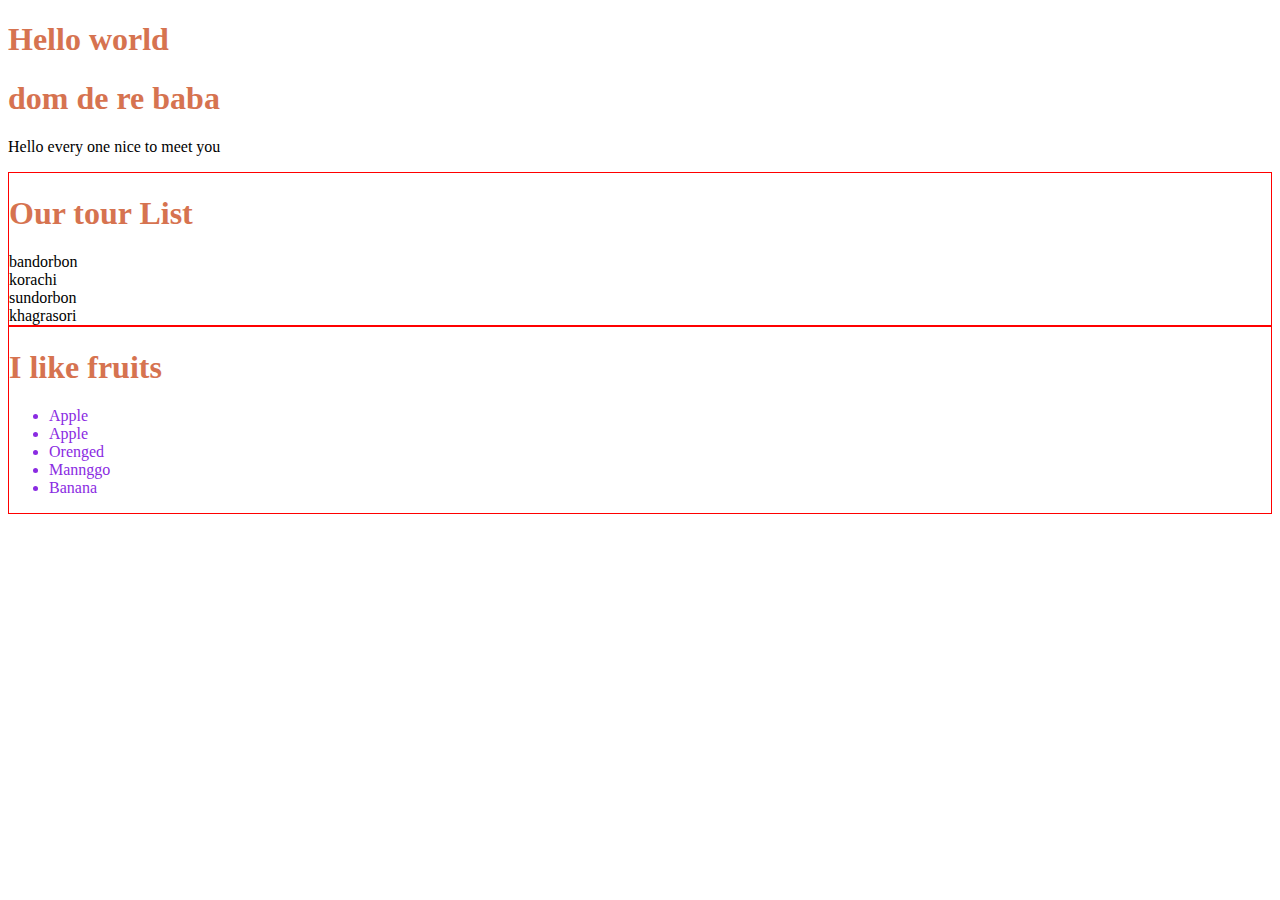
<file: javascript/dom-js/index.html>
<!DOCTYPE html>
<html lang="en">
<head>
    <meta charset="UTF-8">
    <meta name="viewport" content="width=device-width, initial-scale=1.0">
    <title>Dom || Document object model</title>
    <link rel="stylesheet" href="style.css">

    <style>
         h1{
            color: rgb(214, 115, 80);
         }
         .fruits-container li{
            color: blueviolet;
         }
    </style>
</head>
<body>
     <h1 id="text-title" class="some-text some-bg">Hello world</h1>
    <h1 class="">dom de re baba</h1>
    <p class="some-text">Hello every one nice to meet you</p>
    <section id="tourist-places" class="text-large">
        <h1>Our tour List</h1>
        <li class="tour-places">bandorbon</li>
        <li class="tour-places">korachi</li>
        <li class="tour-places">sundorbon</li>
        <li>khagrasori</li>
    </section> 

    <section class="fruits-container">
         <h1>I like fruits</h1>
         <ul>
            <li>Apple</li>
            <li class="fruits-items">Apple</li>
            <li class="fruits-items">Orenged</li>
            <li class="fruits-items">Mannggo</li>
            <li>Banana</li>
         </ul>
    </section>

        <!-- intarnal javascript  -->
         <script>
              const places =document.getElementsByClassName('tour-places');
              for(const place of places){
                console.log(place.innerText);
              }


              const fruits =document.getElementsByClassName('fruits-items');
            //   console.log(fruits)

            for(const fruit of fruits){
                console.log(fruit);
            }

            // querySelectorAll
            const someLi=document.querySelectorAll('.fruits-container li');
            // console.log(fruitsContainer)
            for(const li of someLi){
                console.log(li.innerText);
            }

            const div=document.getElementsByClassName('fruits-container');
            div.innerHtml;

            console.log(div[0]);
         </script>
         <script src="stylein.js"></script>
</body>
</html>
</file>
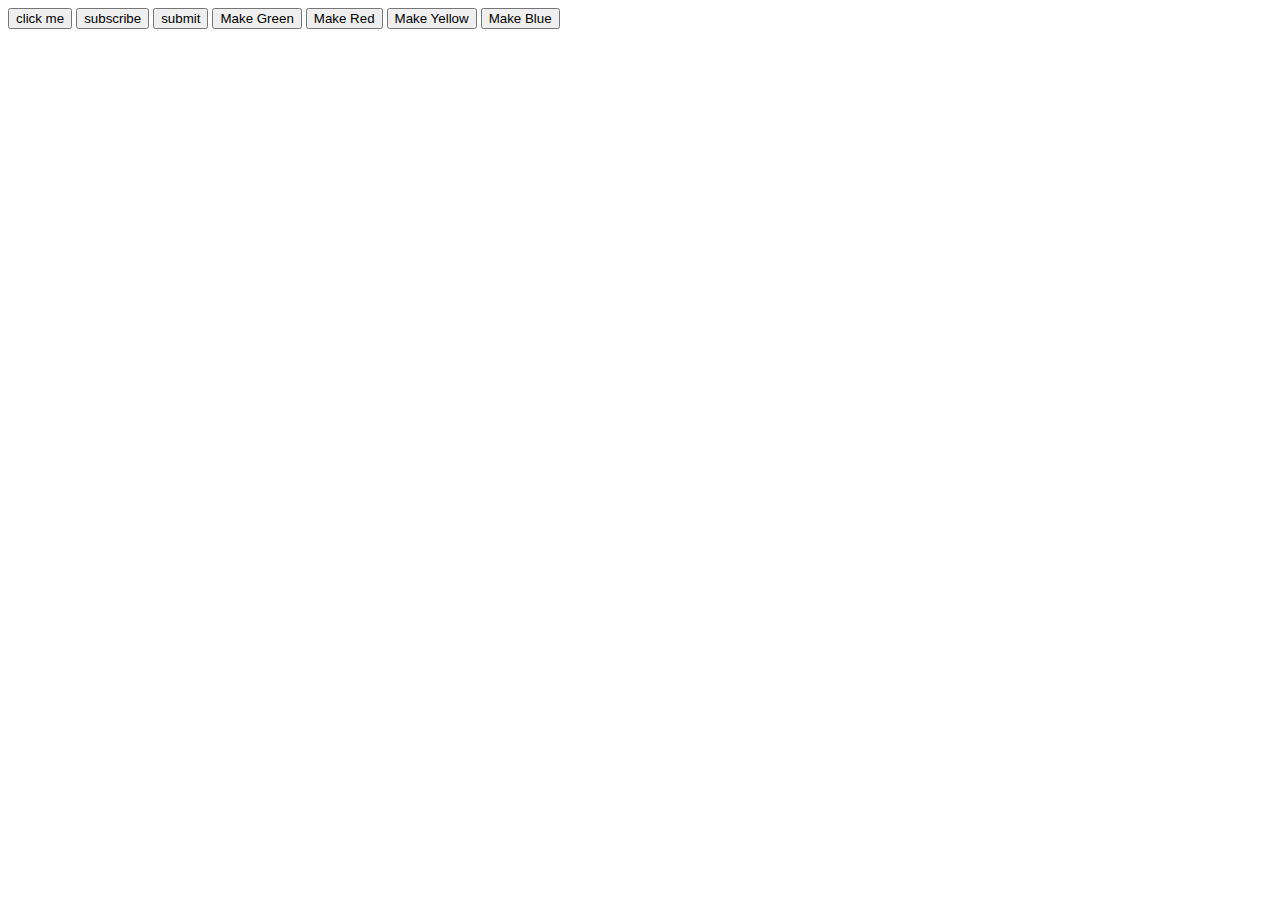
<file: javascript/dom-js/events.html>
<!DOCTYPE html>
<html lang="en">
<head>
    <meta charset="UTF-8">
    <meta name="viewport" content="width=device-width, initial-scale=1.0">
    <title>Dom events</title>
</head>
<body>
    <button onclick="console.log(50)">click me</button>
    <button onclick="console.log('hello world')">subscribe</button>
    <button onclick="console.log('good job')">submit</button>
     <button onclick="document.body.style.backgroundColor='green'">Make Green</button>
    <button onclick="makeRed()">Make Red</button>
    <button onclick="makeYellow()">Make Yellow</button>
    <button id="make-blue">Make Blue</button>
    <script src="events.js"></script>
</body>
</html>
</file>
<file: javascript/dom-js/style.css>
.text-large{
    font-size: 2rem;
    text-align: center;
}
</file>
